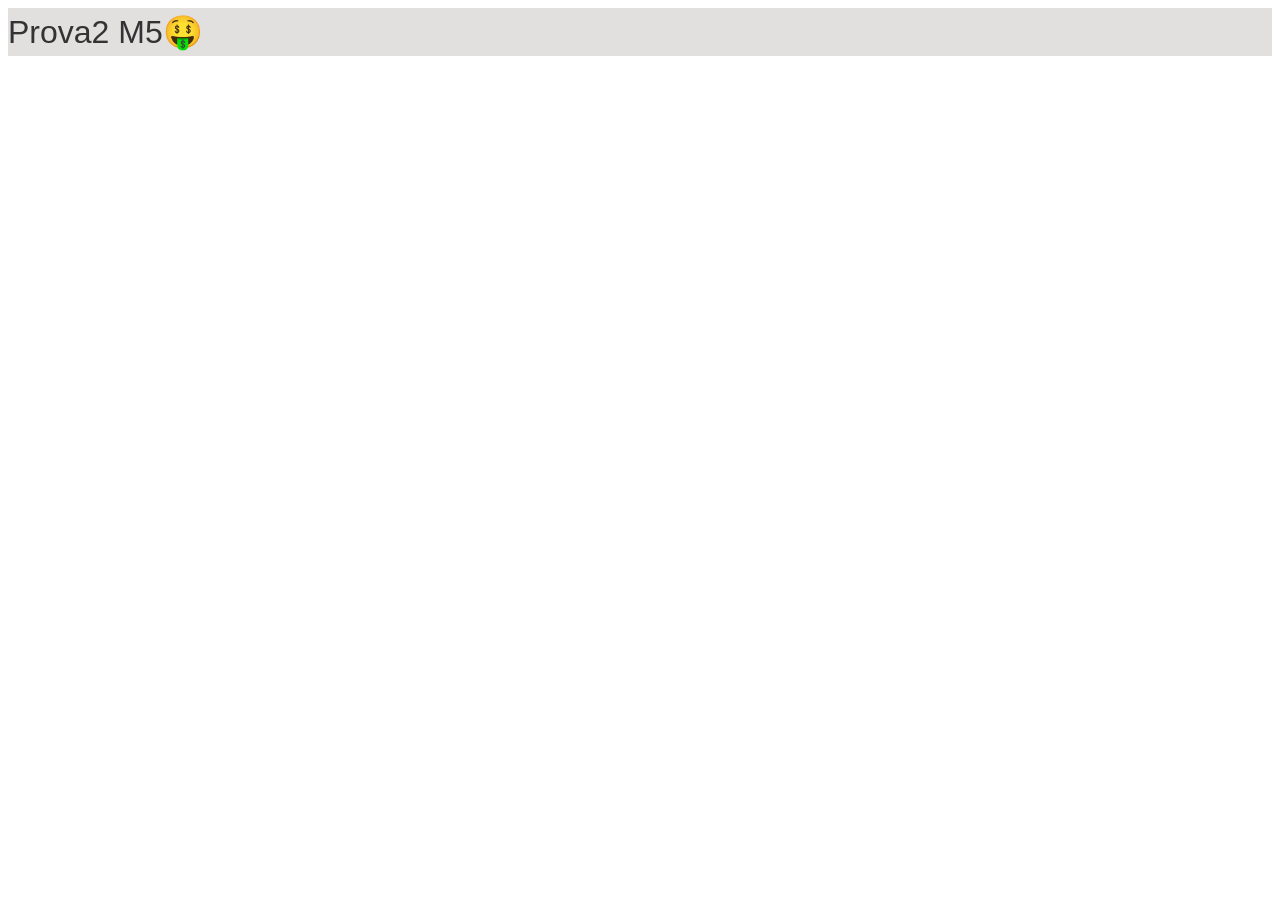
<file: templates/index.html>
<!DOCTYPE html>
<html lang="en">
<head>
    <meta charset="UTF-8">
    <meta name="viewport" content="width=device-width, initial-scale=1.0">
    <title>Prova2 M5🤑</title>
    <link rel="stylesheet" href="../static/estilo.css">
</head>
<body>
    <header class="pou-reader">
        Prova2 M5🤑
    </header>
    <main>
    </main>
</body>
</html>
</file>
<file: static/estilo.css>
.pou-reader{
    font-family: 'Roboto', sans-serif;
    font-size: 32px;
    line-height: 1.5;
    color: #333;
    background-color: #dad7d7c9;
    margin: 0;
    padding: 0;
    overflow-x: hidden;
}
</file>
